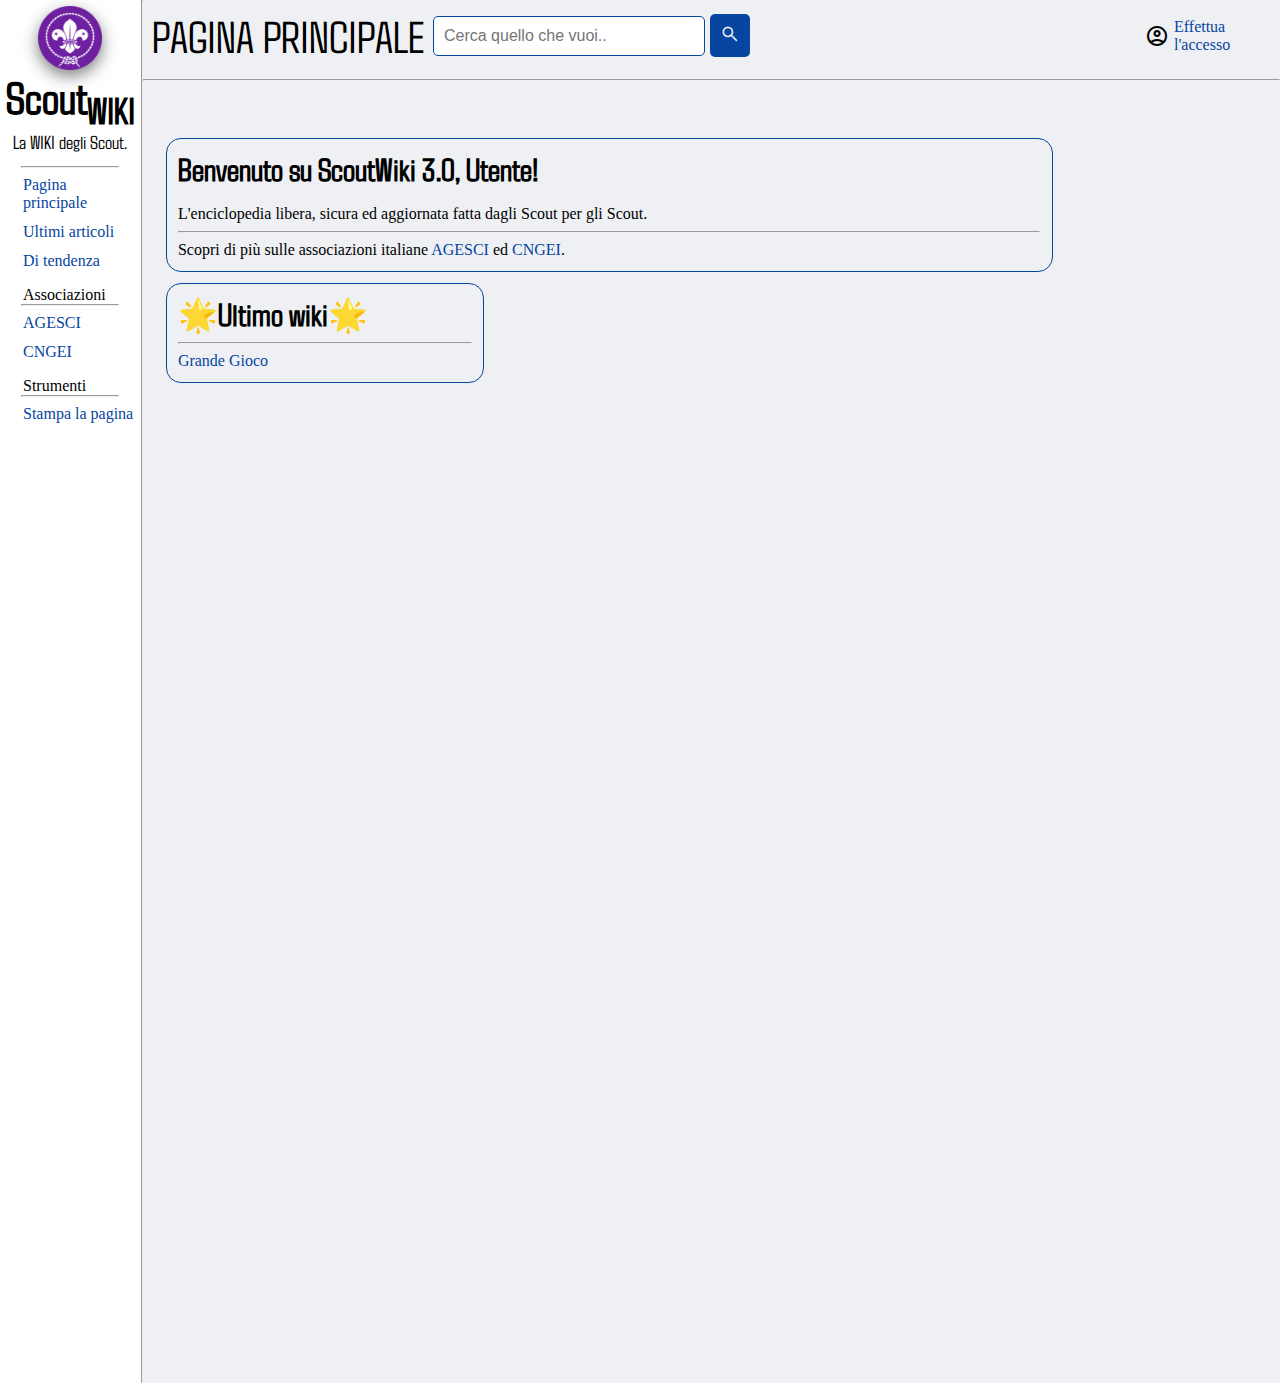
<file: index.html>
<!DOCTYPE html>
<html lang="en">
<head>
    <meta charset="UTF-8">
    <meta name="viewport" content="width=device-width, initial-scale=1.0">
    <title>ScoutWiki 3.0 | Home</title>
    <link rel="stylesheet" href="styles/style.css">
    <!-- ICONE -->
    <link rel="stylesheet" href="https://fonts.googleapis.com/css2?family=Material+Symbols+Outlined:opsz,wght,FILL,GRAD@20..48,100..700,0..1,-50..200&icon_names=account_circle" />
<body>
    
    <!--Pagina Principale-->
    <div id="pagina_principale">

        <!--Menu di Navigazione laterale-->
        <div id="blocco_menu_navigazione_laterale">
            
            <a href="index.html"><img id="logo_img" src="imgs/logo.png" alt="Logo"></a>
            
            <div id="titolo_wiki">

                <h1>Scout<sub>WIKI</sub></h1>
                <h5>La WIKI degli Scout.</h5>

            </div>
            
            <hr>

            <ul id="menu_navigazione_laterale">
                <li><a href="">Pagina principale</a></li>
                <li><a href="">Ultimi articoli</a></li>
                <li><a href="">Di tendenza</a></li>
                <li><a href=""></a></li>
            </ul>

            <p>Associazioni</p>
            <hr>
            <ul id="menu_navigazione_laterale">
                <li><a href="docs/agesci.html">AGESCI</a></li>
                <li><a href="">CNGEI</a></li>
            </ul>

            <p>Strumenti</p>
            <hr>
            <ul id="menu_navigazione_laterale">
                <li><a href="javascript:print();">Stampa la pagina</a></li>
            </ul>

        </div>

        <hr style="margin: 0;">

        <!--Blocco Centrale-->
        <div id="blocco_centrale_pagina_principale">

            <div id="titolo-pagina-wiki">
                <h1>PAGINA PRINCIPALE</h1>
                <div id="fai-una-ricerca">
                    <input type="text" placeholder="Cerca quello che vuoi.." aria-label="Cerca" id="ricerca-label-in-alto">
                    <button type="submit"><img src="imgs/icons/search.svg" alt="cerca"></button>
                </div>
                <div id="accesso-link-pagina-da-qualsiasi">
                    <p><span class="material-symbols-outlined">account_circle</span><a href="">Effettua l'accesso</a></p>
                </div>
            </div>
            

            <hr>

            <div id="blocco-benvenuto-centrale-pagina-principale">
                <h1>Benvenuto su ScoutWiki 3.0, Utente!</h1>
                <br>
                <p>L'enciclopedia libera, sicura ed aggiornata fatta dagli Scout per gli Scout.</p>
                <hr>
                <p>Scopri di più sulle associazioni italiane <a href="">AGESCI</a> ed <a href="">CNGEI</a>.</p>
            </div>

            <div id="ultimo-wiki-pubblicato-pagina-principale">
                <h1>&#x1F31F;Ultimo wiki&#x1F31F;</h1>
                <hr>
                <p><a href="">Grande Gioco</a></p>
            </div>

            <div id="">

            </div>


        </div>
        

    </div>


</body>
</html>
</file>
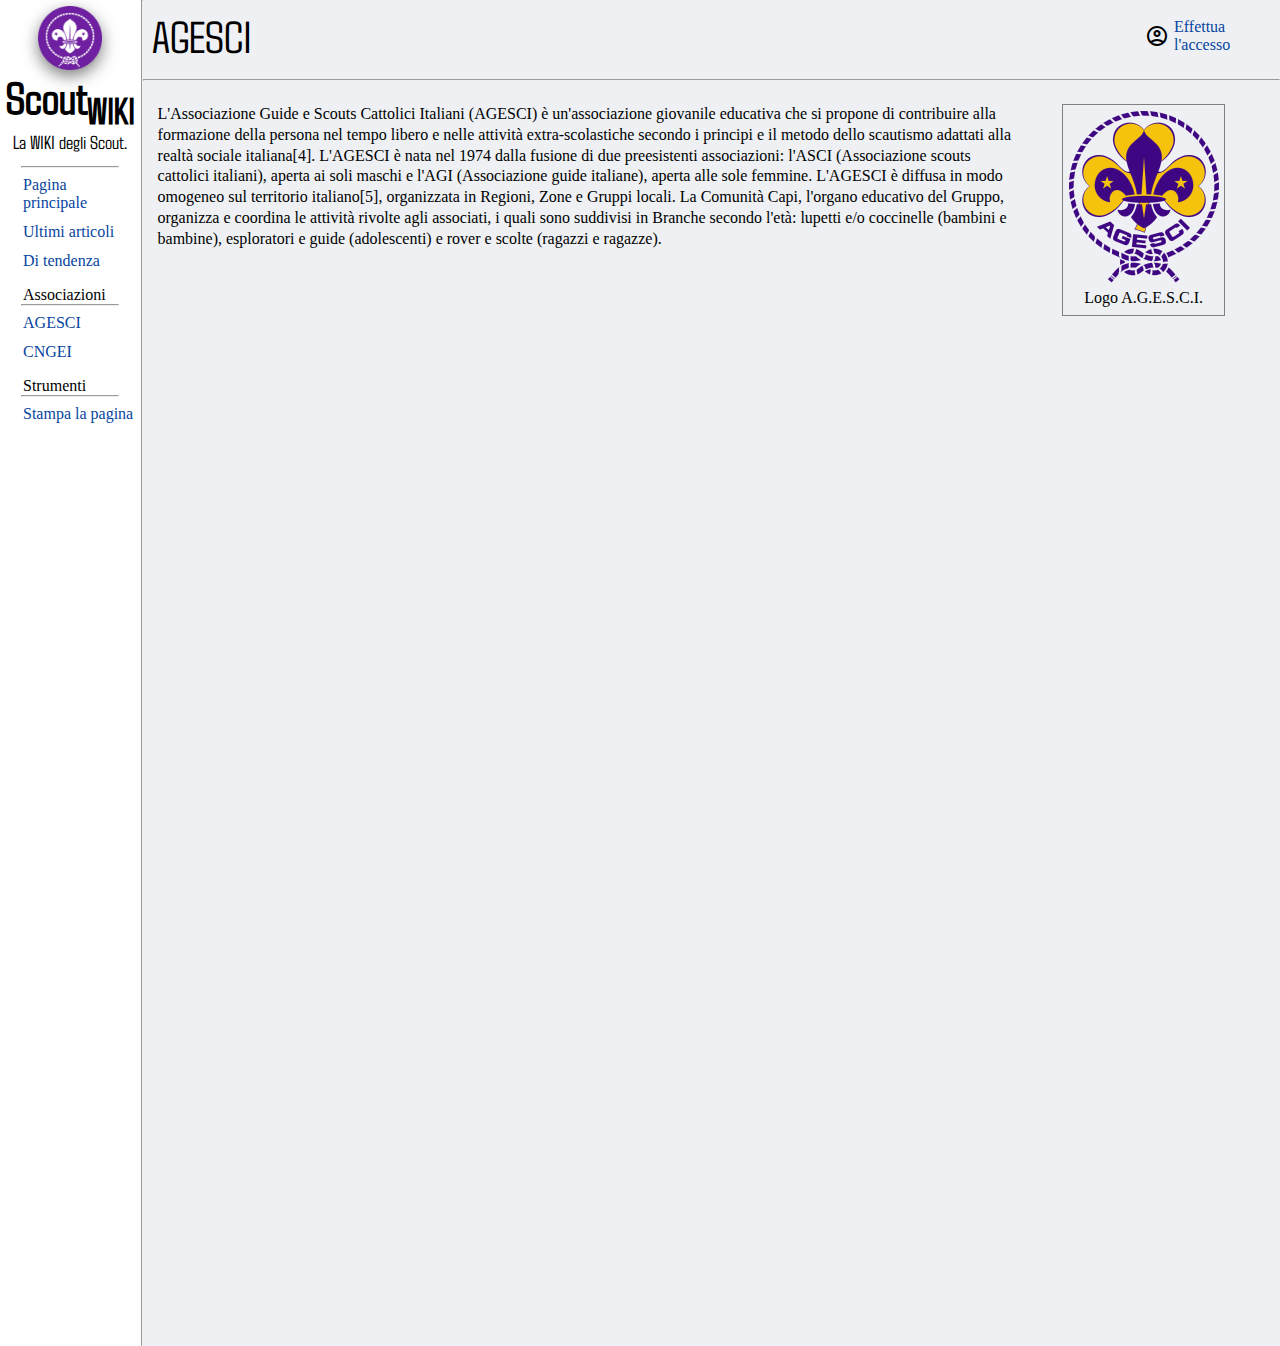
<file: docs/agesci.html>
<!DOCTYPE html>
<html lang="en">
<head>
    <meta charset="UTF-8">
    <meta name="viewport" content="width=device-width, initial-scale=1.0">
    <title>AGESCI</title>
    <link rel="stylesheet" href="../styles/style.css">
    <!-- ICONE -->
    <link rel="stylesheet" href="https://fonts.googleapis.com/css2?family=Material+Symbols+Outlined:opsz,wght,FILL,GRAD@20..48,100..700,0..1,-50..200&icon_names=travel_explore" />
    <link rel="stylesheet" href="https://fonts.googleapis.com/css2?family=Material+Symbols+Outlined:opsz,wght,FILL,GRAD@20..48,100..700,0..1,-50..200&icon_names=account_circle" />
<body>
    
    <!--Pagina Principale-->
    <div id="pagina_principale">

        <!--Menu di Navigazione laterale-->
        <div id="blocco_menu_navigazione_laterale">
            
            <a href="../index.html"><img id="logo_img" src="../imgs/logo.png" alt="Logo"></a>
            
            <div id="titolo_wiki">

                <h1>Scout<sub>WIKI</sub></h1>
                <h5>La WIKI degli Scout.</h5>

            </div>
            
            <hr>

            <ul id="menu_navigazione_laterale">
                <li><a href="">Pagina principale</a></li>
                <li><a href="">Ultimi articoli</a></li>
                <li><a href="">Di tendenza</a></li>
                <li><a href=""></a></li>
            </ul>

            <p>Associazioni</p>
            <hr>
            <ul id="menu_navigazione_laterale">
                <li><a href="">AGESCI</a></li>
                <li><a href="">CNGEI</a></li>
            </ul>

            <p>Strumenti</p>
            <hr>
            <ul id="menu_navigazione_laterale">
                <li><a href="javascript:print();">Stampa la pagina</a></li>
            </ul>

        </div>

        <hr style="margin: 0;">

        <!--Blocco Centrale-->
        <div id="blocco_centrale_pagina_principale">

            <div id="titolo-pagina-wiki">
                <h1>AGESCI</h1>
                <div id="accesso-link-pagina-da-qualsiasi">
                    <p><span class="material-symbols-outlined">account_circle</span><a href="">Effettua l'accesso</a></a></p>
                </div>
            </div>

            <hr>

            <div id="contenuto-pagina-wiki">

                <p>L'Associazione Guide e Scouts Cattolici Italiani (AGESCI) è un'associazione giovanile educativa che si propone di contribuire alla formazione della persona nel tempo libero e nelle attività extra-scolastiche secondo i principi e il metodo dello scautismo adattati alla realtà sociale italiana[4]. L'AGESCI è nata nel 1974 dalla fusione di due preesistenti associazioni: l'ASCI (Associazione scouts cattolici italiani), aperta ai soli maschi e l'AGI (Associazione guide italiane), aperta alle sole femmine. L'AGESCI è diffusa in modo omogeneo sul territorio italiano[5], organizzata in Regioni, Zone e Gruppi locali. La Comunità Capi, l'organo educativo del Gruppo, organizza e coordina le attività rivolte agli associati, i quali sono suddivisi in Branche secondo l'età: lupetti e/o coccinelle (bambini e bambine), esploratori e guide (adolescenti) e rover e scolte (ragazzi e ragazze).</p>

                <figure id="immagine-principale-contenuto">
                    <img src="../imgs/agesci.png" alt="Agesci">
                    <figcaption>Logo A.G.E.S.C.I.</figcaption>
                </figure>

            </div>
            
        </div>
        

    </div>


</body>
</html>
</file>
<file: styles/style.css>
@font-face {
    font-family: 'Agdasima';
    src: url(font/Agdasima.ttf);
}


body{
    margin: 0;
}

p, h1, h5{
    margin: 0;
}

h1{
    font-family: 'Agdasima';
}

h5{
    font-weight: normal;
}

a{
    text-decoration: none;
    color: #0645a0;
}

a:hover{
    transition: 0.3s;
    text-decoration: underline;
}


/* Gestione dei DIV nella pagina principale*/
#pagina_principale{
    display: flex;
    overflow: hidden; /* Previene l'overflow a destra */
}

/*Barra di navigazione laterale e tutto il css connesso*/
#blocco_menu_navigazione_laterale{
    width: 10%;
    height: auto;
    padding: 0.5%;
}

#blocco_menu_navigazione_laterale hr{
    width: 75%;
    margin-top: 0;
    margin-bottom: 0;
}

#blocco_menu_navigazione_laterale p{
    margin-left: 13%; /* Rimuove il margine sinistro */
}

#logo_img{
    width: 50%;
    display: block;
    margin: auto;
    filter: drop-shadow(0px 6px 8px rgba(0, 0, 0, 0.5));
}

#titolo_wiki{
    text-align: center;
    margin-bottom: 10%;
    font-family: 'Agdasima';
    font-size: 140%;
}

#menu_navigazione_laterale{
    margin-top: 6%;
    margin-left: 13%; /* Rimuove il margine sinistro */
    padding-left: 0; /* Rimuove il padding sinistro */
    list-style-type: none; /* Opzionale: rimuove i puntini dell'elenco */
}

#menu_navigazione_laterale li{
    margin-bottom: 10%; /* Spazio di 10px tra ogni elemento */
}




/*Div centrale della Pagina Principale*/
#blocco_centrale_pagina_principale{
    width: 100%;
    padding-bottom: 1000px; /* Spazio interno inferiore molto grande */
    background-color: #b6c0cf3b;
}

#blocco-benvenuto-centrale-pagina-principale{
    padding: 1%;
    border: solid #0645a0 0.1em;
    margin: 5% 20% 0 2%;
    border-radius: 15px;
    width: auto;
}

#ultimo-wiki-pubblicato-pagina-principale{
    padding: 1%;
    border: solid #0645a0 0.1em;
    margin: 1% 70% 0 2%;
    border-radius: 15px;
    width: auto;
}

#fai-una-ricerca {
    display: flex; /* Rende il contenitore flessibile */
    align-items: center; /* Centra verticalmente gli elementi */
    margin-right: auto; /* Spinge la barra di ricerca a sinistra */
}

#fai-una-ricerca input[type="text"] {
    padding: 10px; /* Spaziatura interna */
    border: 1px solid #0645a0; /* Bordo */
    border-radius: 5px; /* Angoli arrotondati */
    font-size: 16px; /* Dimensione del testo */
    width: 250px; /* Larghezza della barra di ricerca */
    margin-right: 5px; /* Spazio tra input e bottone */
}

#fai-una-ricerca button {
    background-color: #0645a0; /* Colore di sfondo */
    border: none; /* Nessun bordo */
    border-radius: 5px; /* Angoli arrotondati */
    cursor: pointer; /* Cambia il cursore quando si passa sopra */
    padding: 10px; /* Spaziatura interna */
}

#fai-una-ricerca button img {
    width: 20px; /* Dimensione dell'icona di ricerca */
    height: auto; /* Mantiene le proporzioni */
}

#fai-una-ricerca button:hover {
    background-color: #0c66c2; /* Colore di sfondo al passaggio del mouse */
}




/* Stile per una pagina classica*/
#titolo-pagina-wiki{
    display: flex;           
    justify-content: space-between; /* Distribuisce lo spazio tra i contenuti */
    align-items: center;       /* Centra verticalmente gli elementi */
    width: 100%; /* Assicura che il div occupi tutto lo spazio disponibile */

}

#accesso-link-pagina-da-qualsiasi{
    display: flex;
    align-items: center;
    margin-left: auto; /* Spinge a destra */
    padding: 0; /* Rimuovi padding se presente */
    margin: 0; /* Rimuovi margine se presente */
}


#accesso-link-pagina-da-qualsiasi p {
    display: flex; /* Rende il paragrafo un contenitore flessibile */
    align-items: center; /* Centra verticalmente l'icona e il testo */
    gap: 4%; /* Spazio tra l'icona e il testo */
    margin: 0; /* Rimuove il margine predefinito del paragrafo */
    width: 100%;
}

#titolo-pagina-wiki h1{
    padding: 0.8%;
    font-weight: normal;
    font-size: 280%;
}

#contenuto-pagina-wiki{
    display: flex;
    padding: 1.3%;
    line-height: 1.3; /* Spaziatura nell'altezza del paragrafo del contenuto */
}

#immagine-principale-contenuto{
    border: solid gray 0.1em;
    padding: 0.5%;
    text-align: center;
    margin-top: 0;
}
</file>
